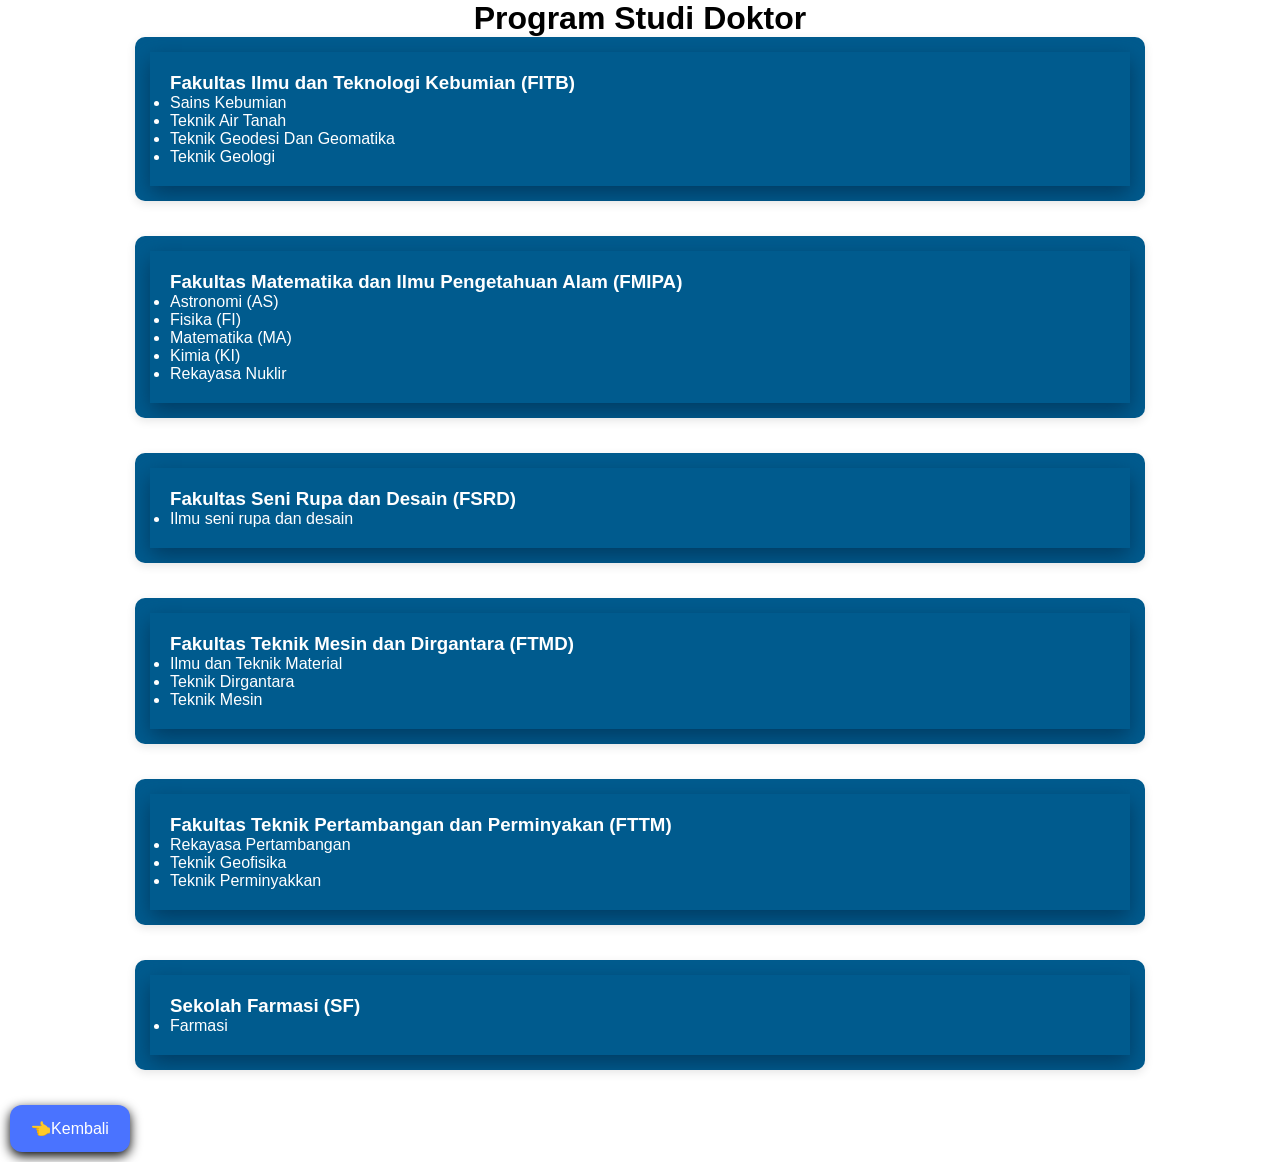
<file: Doktor.html>
<!DOCTYPE html>
<html lang="en">

<head>
    <meta charset="UTF-8">
    <meta name="viewport" content="width=device-width, initial-scale=1.0">
    <title>Document</title>
    <link rel="stylesheet" href="style.css">
    <style>
        .Program .card {
            width: 100%;
            max-width: 1010px;
            margin: 0 auto 35px auto;
        }

        .card .text {
            
            color: #fff;
            background: #005b8e;
            width: 100%;
            display: flex;
            flex-direction: column;
            gap: 20px;
            border-radius: 10px;
            padding: 15px;
            box-shadow: 0 3px 10px rgba(0, 0, 0, 0.1);
            overflow: hidden;
        }

        .card .details {
            box-shadow: 0 8px 20px #003c63;
            background: #005b8e;
            flex: 1;
            padding: 20px;
            display: flex;
            flex-direction: column;
            justify-content: center;
        }

        .Program .btn-more {
            background: linear-gradient(90deg, #003c63, #005b8e);
            color: white;
            padding: 14px 17px;
            border-radius: 20px;
            line-height: 100px;
        }

        .Program .btn-more:hover {
            background: #2b3a55;
            color: white;
        }
    </style>
</head>

<body>
    <div class="Program">
        <center>
            <h1>Program Studi Doktor</h1>
        </center>

        <div class="card">
            <div class="text">
                <div class="details">
                    <h3>Fakultas Ilmu dan Teknologi Kebumian (FITB)</h3>
                    <ul>
                        <li>Sains Kebumian</li>
                        <li>Teknik Air Tanah</li>
                        <li>Teknik Geodesi Dan Geomatika</li>
                        <li>Teknik Geologi</li>
                    </ul>
                </div>
            </div>
        </div>

        <div class="card">
            <div class="text">
                <div class="details">
                    <h3>Fakultas Matematika dan Ilmu Pengetahuan Alam (FMIPA)</h3>
                    <ul>
                        <li>Astronomi (AS)</li>
                        <li>Fisika (FI)</li>
                        <li>Matematika (MA)</li>
                        <li>Kimia (KI)</li>
                        <li>Rekayasa Nuklir</li>
                    </ul>
                </div>
            </div>
        </div>

        <div class="card">
            <div class="text">
                <div class="details">
                    <h3>Fakultas Seni Rupa dan Desain (FSRD)</h3>
                    <ul>
                        <li>Ilmu seni rupa dan desain</li>
                    </ul>
                </div>
            </div>
        </div>

        <div class="card">
            <div class="text">
                <div class="details">
                    <h3>Fakultas Teknik Mesin dan Dirgantara (FTMD)</h3>
                    <ul>
                        <li>Ilmu dan Teknik Material</li>
                        <li>Teknik Dirgantara</li>
                        <li>Teknik Mesin</li>
                    </ul>
                </div>
            </div>
        </div>

        <div class="card">
            <div class="text">
                <div class="details">
                    <h3>Fakultas Teknik Pertambangan dan Perminyakan (FTTM)</h3>
                    <ul>
                        <li>Rekayasa Pertambangan</li>
                        <li>Teknik Geofisika</li>
                        <li>Teknik Perminyakkan</li>
                    </ul>
                </div>
            </div>
        </div>

        <div class="card">
            <div class="text">
                <div class="details">
                    <h3>Sekolah Farmasi (SF)</h3>
                    <ul>
                        <li>Farmasi</li>
                    </ul>
                </div>
            </div>
        </div>
    </div>

    <div class="back">
        <a href="Program.html">👈Kembali</a>
    </div>
</body>
</file>
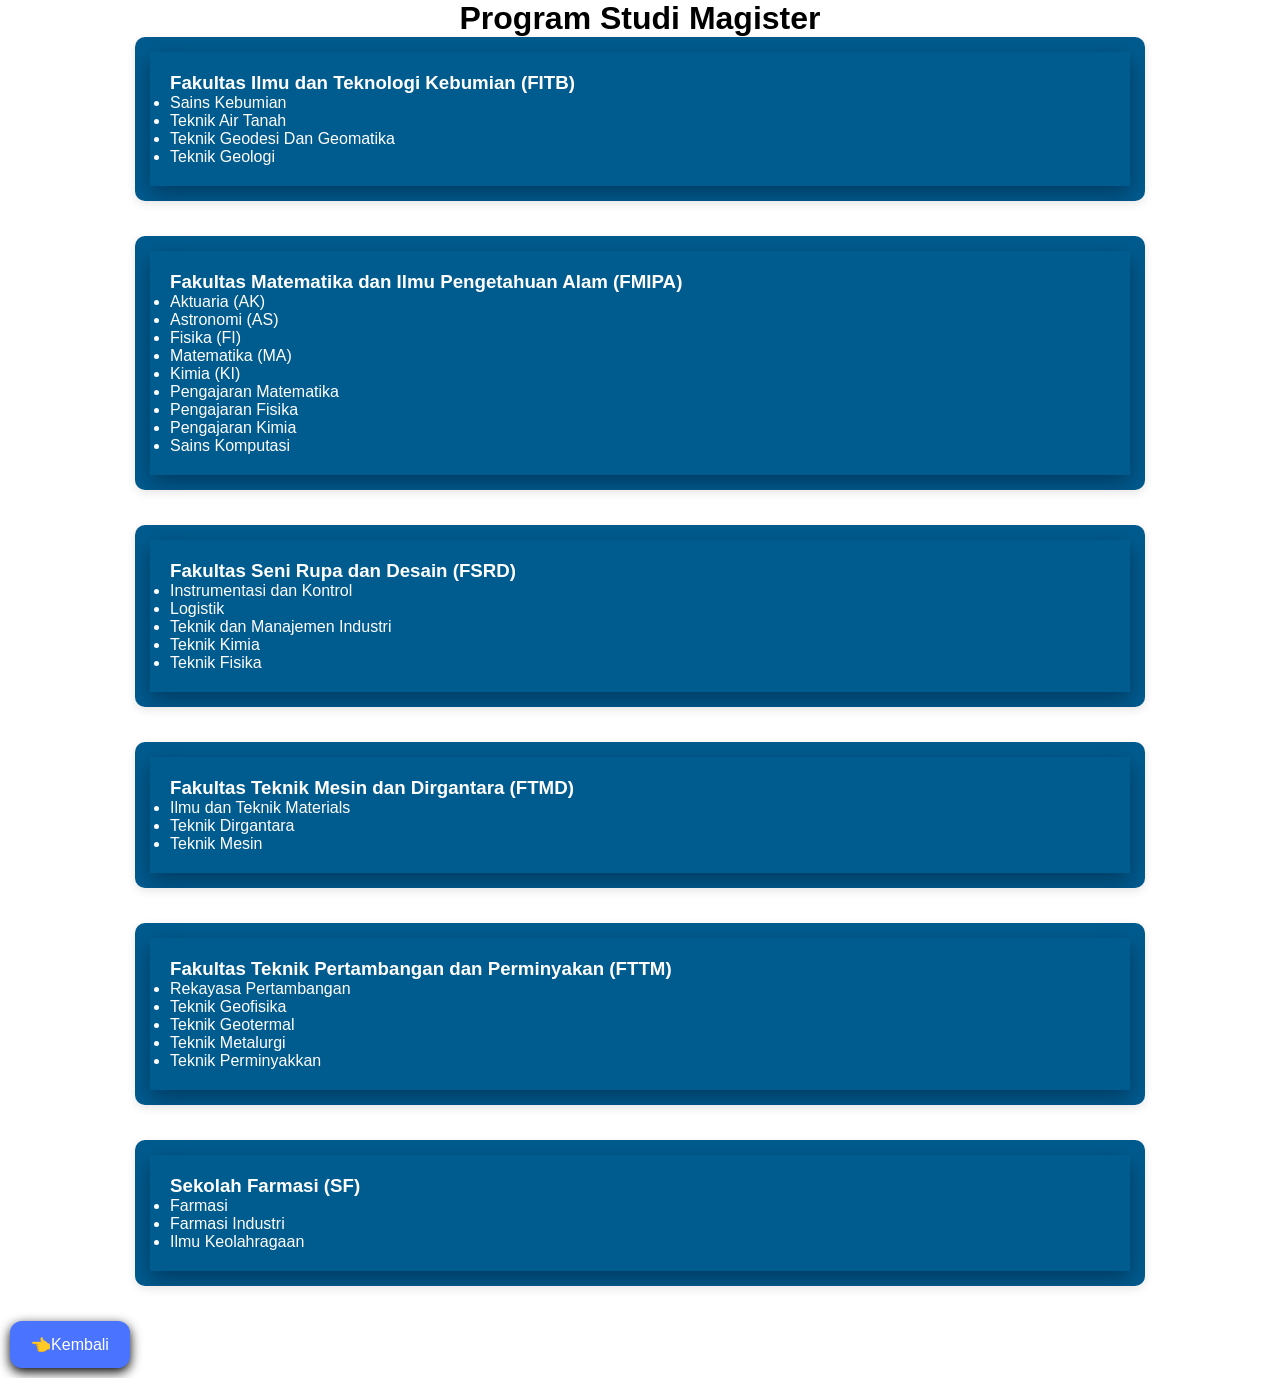
<file: Magister.html>
<!DOCTYPE html>
<html lang="en">

<head>
    <meta charset="UTF-8">
    <meta name="viewport" content="width=device-width, initial-scale=1.0">
    <title>Document</title>
    <link rel="stylesheet" href="style.css">
    <style>
        .Program .card {
            width: 100%;
            max-width: 1010px;
            margin: 0 auto 35px auto;
        }

        .card .text {
            
            color: #fff;
            background: #005b8e;
            width: 100%;
            display: flex;
            flex-direction: column;
            gap: 20px;
            border-radius: 10px;
            padding: 15px;
            box-shadow: 0 3px 10px rgba(0, 0, 0, 0.1);
            overflow: hidden;
        }

        .card .details {
            box-shadow: 0 8px 20px #003c63;
            background: #005b8e;
            flex: 1;
            padding: 20px;
            display: flex;
            flex-direction: column;
            justify-content: center;
        }

        .Program .btn-more {
            background: linear-gradient(90deg, #003c63, #005b8e);
            color: white;
            padding: 14px 17px;
            border-radius: 20px;
            line-height: 100px;
        }

        .Program .btn-more:hover {
            background: #2b3a55;
            color: white;
        }
    </style>
</head>

<body>
    <div class="Program">
        <center>
            <h1>Program Studi Magister</h1>
        </center>

        <div class="card">
            <div class="text">
                <div class="details">
                    <h3>Fakultas Ilmu dan Teknologi Kebumian (FITB)</h3>
                    <ul>
                        <li>Sains Kebumian</li>
                        <li>Teknik Air Tanah</li>
                        <li>Teknik Geodesi Dan Geomatika</li>
                        <li>Teknik Geologi</li>
                    </ul>
                </div>
            </div>
        </div>

        <div class="card">
            <div class="text">
                <div class="details">
                    <h3>Fakultas Matematika dan Ilmu Pengetahuan Alam (FMIPA)</h3>
                    <ul>
                        <li>Aktuaria (AK)</li>
                        <li>Astronomi (AS)</li>
                        <li>Fisika (FI)</li>
                        <li>Matematika (MA)</li>
                        <li>Kimia (KI)</li>
                        <li>Pengajaran Matematika</li>
                        <li>Pengajaran Fisika</li>
                        <li>Pengajaran Kimia</li>
                        <li>Sains Komputasi</li>
                    </ul>
                </div>
            </div>
        </div>

        <div class="card">
            <div class="text">
                <div class="details">
                    <h3>Fakultas Seni Rupa dan Desain (FSRD)</h3>
                    <ul>
                        <li>Instrumentasi dan Kontrol</li>
                        <li>Logistik</li>
                        <li>Teknik dan Manajemen Industri</li>
                        <li>Teknik Kimia</li>
                        <li>Teknik Fisika</li>
                    </ul>
                </div>
            </div>
        </div>

        <div class="card">
            <div class="text">
                <div class="details">
                    <h3>Fakultas Teknik Mesin dan Dirgantara (FTMD)</h3>
                    <ul>
                        <li>Ilmu dan Teknik Materials</li>
                        <li>Teknik Dirgantara</li>
                        <li>Teknik Mesin</li>
                    </ul>
                </div>
            </div>
        </div>

        <div class="card">
            <div class="text">
                <div class="details">
                    <h3>Fakultas Teknik Pertambangan dan Perminyakan (FTTM)</h3>
                    <ul>
                        <li>Rekayasa Pertambangan</li>
                        <li>Teknik Geofisika</li>
                        <li>Teknik Geotermal</li>
                        <li>Teknik Metalurgi</li>
                        <li>Teknik Perminyakkan</li>
                    </ul>
                </div>
            </div>
        </div>

        <div class="card">
            <div class="text">
                <div class="details">
                    <h3>Sekolah Farmasi (SF)</h3>
                    <ul>
                        <li>Farmasi</li>
                        <li>Farmasi Industri</li>
                        <li>Ilmu Keolahragaan</li>
                    </ul>
                </div>
            </div>
        </div>
    </div>

    <div class="back">
        <a href="Program.html">👈Kembali</a>
    </div>
</body>
</file>
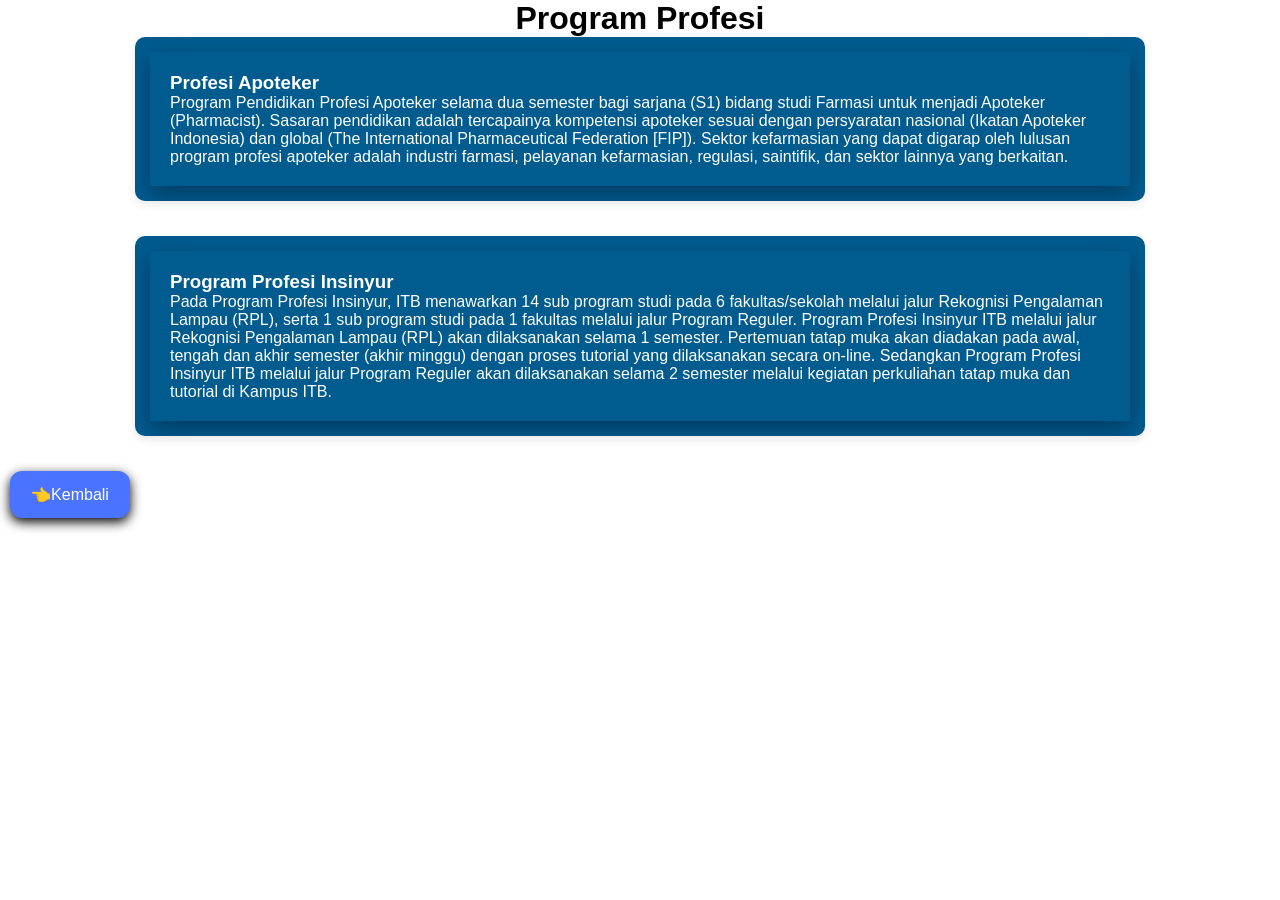
<file: Profesi.html>
<!DOCTYPE html>
<html lang="en">

<head>
    <meta charset="UTF-8">
    <meta name="viewport" content="width=device-width, initial-scale=1.0">
    <title>Document</title>
    <link rel="stylesheet" href="style.css">
    <style>
        .Program .card {
            width: 100%;
            max-width: 1010px;
            margin: 0 auto 35px auto;
        }

        .card .text {
            
            color: #fff;
            background: #005b8e;
            width: 100%;
            display: flex;
            flex-direction: column;
            gap: 20px;
            border-radius: 10px;
            padding: 15px;
            box-shadow: 0 3px 10px rgba(0, 0, 0, 0.1);
            overflow: hidden;
        }

        .card .details {
            box-shadow: 0 8px 20px #003c63;
            background: #005b8e;
            flex: 1;
            padding: 20px;
            display: flex;
            flex-direction: column;
            justify-content: center;
        }

        .Program .btn-more {
            background: linear-gradient(90deg, #003c63, #005b8e);
            color: white;
            padding: 14px 17px;
            border-radius: 20px;
            line-height: 100px;
        }

        .Program .btn-more:hover {
            background: #2b3a55;
            color: white;
        }
    </style>
</head>

<body>
    <div class="Program">
        <center>
            <h1>Program Profesi</h1>
        </center>

        <div class="card">
            <div class="text">
                <div class="details">
                    <h3>Profesi Apoteker</h3>
                    <p>Program Pendidikan Profesi Apoteker selama dua semester bagi sarjana (S1) bidang studi Farmasi
                        untuk menjadi Apoteker (Pharmacist). Sasaran pendidikan adalah tercapainya kompetensi apoteker
                        sesuai dengan persyaratan nasional (Ikatan Apoteker Indonesia) dan global (The International
                        Pharmaceutical Federation [FIP]). Sektor kefarmasian yang dapat digarap oleh lulusan program
                        profesi apoteker adalah industri farmasi, pelayanan kefarmasian, regulasi, saintifik, dan sektor
                        lainnya yang berkaitan.</p>
                </div>
            </div>
        </div>
        <div class="card">
            <div class="text">
                <div class="details">
                    <h3>Program Profesi Insinyur</h3>
                    <p>Pada Program Profesi Insinyur, ITB menawarkan 14 sub program studi pada 6 fakultas/sekolah
                        melalui jalur Rekognisi Pengalaman Lampau (RPL), serta 1 sub program studi pada 1 fakultas
                        melalui jalur Program Reguler. Program Profesi Insinyur ITB melalui jalur Rekognisi Pengalaman
                        Lampau (RPL) akan dilaksanakan selama 1 semester. Pertemuan tatap muka akan diadakan pada awal,
                        tengah dan akhir semester (akhir minggu) dengan proses tutorial yang dilaksanakan secara
                        on-line. Sedangkan Program Profesi Insinyur ITB melalui jalur Program Reguler akan dilaksanakan
                        selama 2 semester melalui kegiatan perkuliahan tatap muka dan tutorial di Kampus ITB.</p>
                </div>
            </div>
        </div>

        <div class="back">
            <a href="Program.html">👈Kembali</a>
        </div>
</body>
</file>
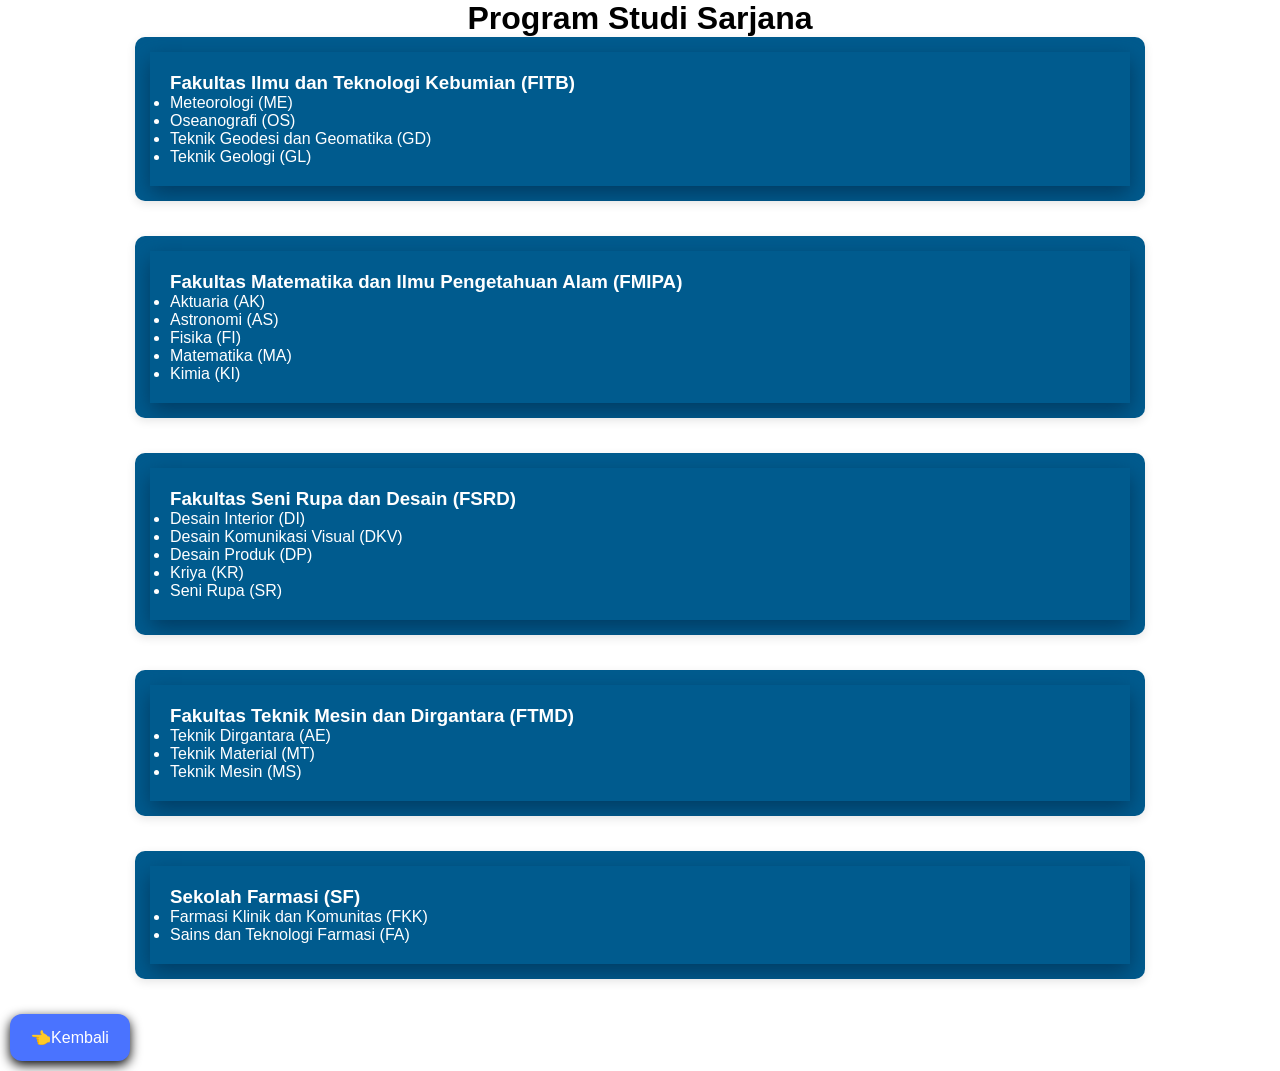
<file: Sarjana.html>
<!DOCTYPE html>
<html lang="en">

<head>
    <meta charset="UTF-8">
    <meta name="viewport" content="width=device-width, initial-scale=1.0">
    <title>Document</title>
    <link rel="stylesheet" href="style.css">
    <style>
        .Program .card {
            width: 100%;
            max-width: 1010px;
            margin: 0 auto 35px auto;
        }

        .card .text {
            
            color: #fff;
            background: #005b8e;
            width: 100%;
            display: flex;
            flex-direction: column;
            gap: 20px;
            border-radius: 10px;
            padding: 15px;
            box-shadow: 0 3px 10px rgba(0, 0, 0, 0.1);
            overflow: hidden;
        }

        .card .details {
            box-shadow: 0 8px 20px #003c63;
            background: #005b8e;
            flex: 1;
            padding: 20px;
            display: flex;
            flex-direction: column;
            justify-content: center;
        }

        .Program .btn-more {
            background: linear-gradient(90deg, #003c63, #005b8e);
            color: white;
            padding: 14px 17px;
            border-radius: 20px;
            line-height: 100px;
        }

        .Program .btn-more:hover {
            background: #2b3a55;
            color: white;
        }
    </style>

<body>
    <div class="Program">
        <center>
            <h1>Program Studi Sarjana</h1>
        </center>

        <div class="card">
            <div class="text">
                <div class="details">
                    <h3>Fakultas Ilmu dan Teknologi Kebumian (FITB)</h3>
                    <ul>
                        <li>Meteorologi (ME)</li>
                        <li>Oseanografi (OS)</li>
                        <li>Teknik Geodesi dan Geomatika (GD)</li>
                        <li>Teknik Geologi (GL)</li>
                    </ul>
                </div>
            </div>
        </div>

        <div class="card">
            <div class="text">
                <div class="details">
                    <h3>Fakultas Matematika dan Ilmu Pengetahuan Alam (FMIPA)</h3>
                    <ul>
                        <li>Aktuaria (AK)</li>
                        <li>Astronomi (AS)</li>
                        <li>Fisika (FI)</li>
                        <li>Matematika (MA)</li>
                        <li>Kimia (KI)</li>
                    </ul>
                </div>
            </div>
        </div>

        <div class="card">
            <div class="text">
                <div class="details">
                    <h3>Fakultas Seni Rupa dan Desain (FSRD)</h3>
                    <ul>
                        <li>Desain Interior (DI)</li>
                        <li>Desain Komunikasi Visual (DKV)</li>
                        <li>Desain Produk (DP)</li>
                        <li>Kriya (KR)</li>
                        <li>Seni Rupa (SR)</li>
                    </ul>
                </div>
            </div>
        </div>

        <div class="card">
            <div class="text">
                <div class="details">
                    <h3>Fakultas Teknik Mesin dan Dirgantara (FTMD)</h3>
                    <ul>
                        <li>Teknik Dirgantara (AE)</li>
                        <li>Teknik Material (MT)</li>
                        <li>Teknik Mesin (MS)</li>
                    </ul>
                </div>
            </div>
        </div>

        <div class="card">
            <div class="text">
                <div class="details">
                    <h3>Sekolah Farmasi (SF)</h3>
                    <ul>
                        <li>Farmasi Klinik dan Komunitas (FKK)</li>
                        <li>Sains dan Teknologi Farmasi (FA)</li>
                    </ul>
                </div>
            </div>
        </div>
    </div>
    <div class="back">
        <a href="Program.html">👈Kembali</a>
    </div>
</body>
</file>
<file: style.css>
* {
    margin: 0;
    padding: 0;
    box-sizing: border-box;
    font-family: Arial, sans-serif;
}


/* NAVBAR */
nav {
    background: #030460;
    padding: 12px 40px;
    box-shadow: 0 4px 8px rgba(0, 0, 0, 0.534);
}

.nav-container {
    display: flex;
    justify-content: space-between;
    align-items: center;
}

.logo {
    display: flex;
    align-items: center;
    font-style: italic;
}

.logo span {
    color: #76c0e6;
}

.logo img {
    height: 50px;
    margin-right: 10px;

}

.logo h2 {
    color: white;
    font-size: 22px;
    font-weight: bold;
}

nav ul {
    list-style: none;
    display: flex;
}

nav ul li {
    margin-left: 25px;
}

nav ul li a {
    color: white;
    font-size: 16px;
    text-decoration: none;
    font-weight: bold;
}

nav ul li a:hover {
    background-color: #2d7294a2;
    padding: 10px;
    border-radius: 15px;
    color: #fff;
    box-shadow: black;
    transition: 0.3s;
}

.social-media {
    margin-bottom: 20px;
    text-align: center;
}

.social-media ul {
    display: flex;
    justify-items: center;
    box-shadow: 12px#01579b;

}

.social-media ul li {
    list-style: none;

}


.social-media a {
    display: flex;
    margin-right: 15px;
    color: #01579b;
    font-size: 1.5em;

}

.social-media a:hover {
    color: #01579b;
    transform: scale(1.1);
}



main {
    width: 1150px;
    margin: auto;
    padding: 20px 0;
    display: flex;
    height: calc(100vh - 80px);
}

.section {
    margin-top: 50px;
    padding-right: 20px;
}

.section .tag {
    font-size: 20px;
    font-weight: 700;
    color: #003c63;
    margin-bottom: 20px;
}

.section .deskripsi {
    margin-bottom: 40px;
    line-height: 20px;
}

/*back*/
.back {
    text-align: center;
    margin: 10px;
    width: 120px;
    background: #4a73ff;
    border-radius: 12px;
    box-shadow: 0 4px 12px black;
    overflow: hidden;
    padding: 14px;
    font-family: sans-serif;
    transition: 0.3s;
}

.back a {
    text-decoration: none;
    color: #fff;
}

.back:hover {

    transform: translateY(-5px);

}

.tabel {
    left: 0;
    bottom: 0;
}

.tabel .btn-more:hover {
    background: #2b3a55;
    color: white;
}

/* Footer  */
footer {
    display: flex;
    justify-content: center;

}

.social-media ul li a {
    width: 40px;
    justify-content: center;
    text-align: center;
    align-items: center;
    height: 40px;
    margin: 10px;
    text-decoration: none;
    background: #01579b;
    border-radius: 12px;
    box-shadow: 0 8px 12px #4a73ff;
    padding: 12px;
    font-family: sans-serif;
    transition: 0.5s;
    text-decoration: none;
    color: #fff;
}

.social-media ul li a:hover {
    padding: 15px;
    color: #fff;
}


.footer-column {
    text-align: center;
    min-width: 250px;
    margin-bottom: 20px;
}

.footer-column a img {
    text-align: center;
    height: 40px;
    width: 40px;
}


.footer-bottom {
    text-align: center;
    padding: 15px 0;
    background-color: #fff;
    color: gray;
    font-size: 0.9em;
    border-top: 1px solid #fff;
    transition: 0.5s;
    border-radius: 12px;
}
.footer-bottom:hover {
    color: #fff;
    background-color: gray;
}
</file>
